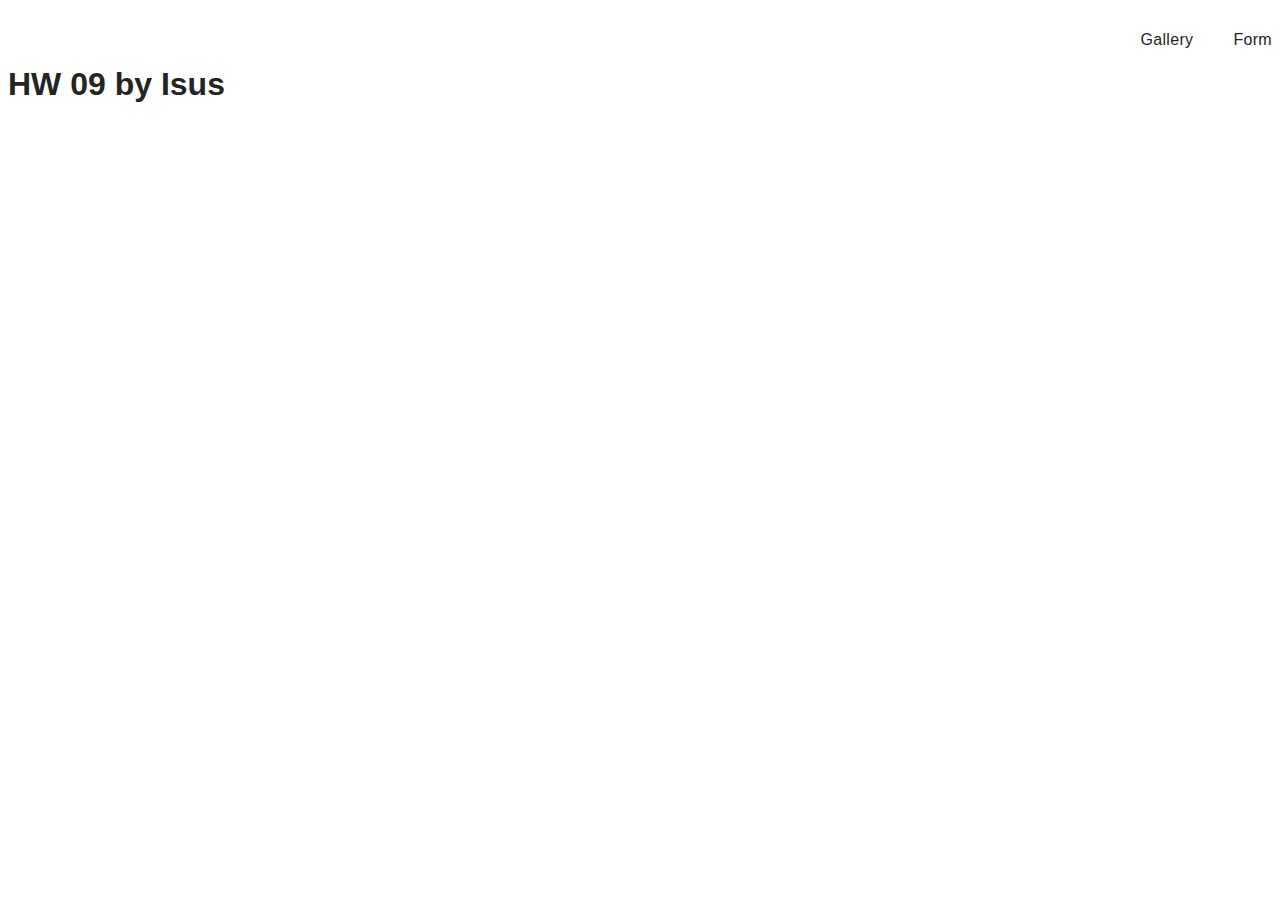
<file: src/index.html>
<!DOCTYPE html>
<html lang="en">
  <head>
    <meta charset="UTF-8" />
    <!-- <link rel="icon" type="image/svg+xml" href="/favicon.svg" /> -->
    <meta name="viewport" content="width=device-width, initial-scale=1.0" />
    <title>Goit Js HW 09</title>
    <link rel="stylesheet" href="./css/styles.css" />
  </head>
  <body>
    <header class="header">
      <nav class="nav">
        <ul class="nav-list">
          <li class="nav-item">
            <a href="./1-gallery.html" class="nav-link">Gallery</a>
          </li>
          <li class="nav-item">
            <a href="./2-form.html" class="nav-link">Form</a>
          </li>
        </ul>
      </nav>
    </header>
    <section>
      <h1>HW 09 by Isus</h1>
    </section>
  </body>
</html>
</file>
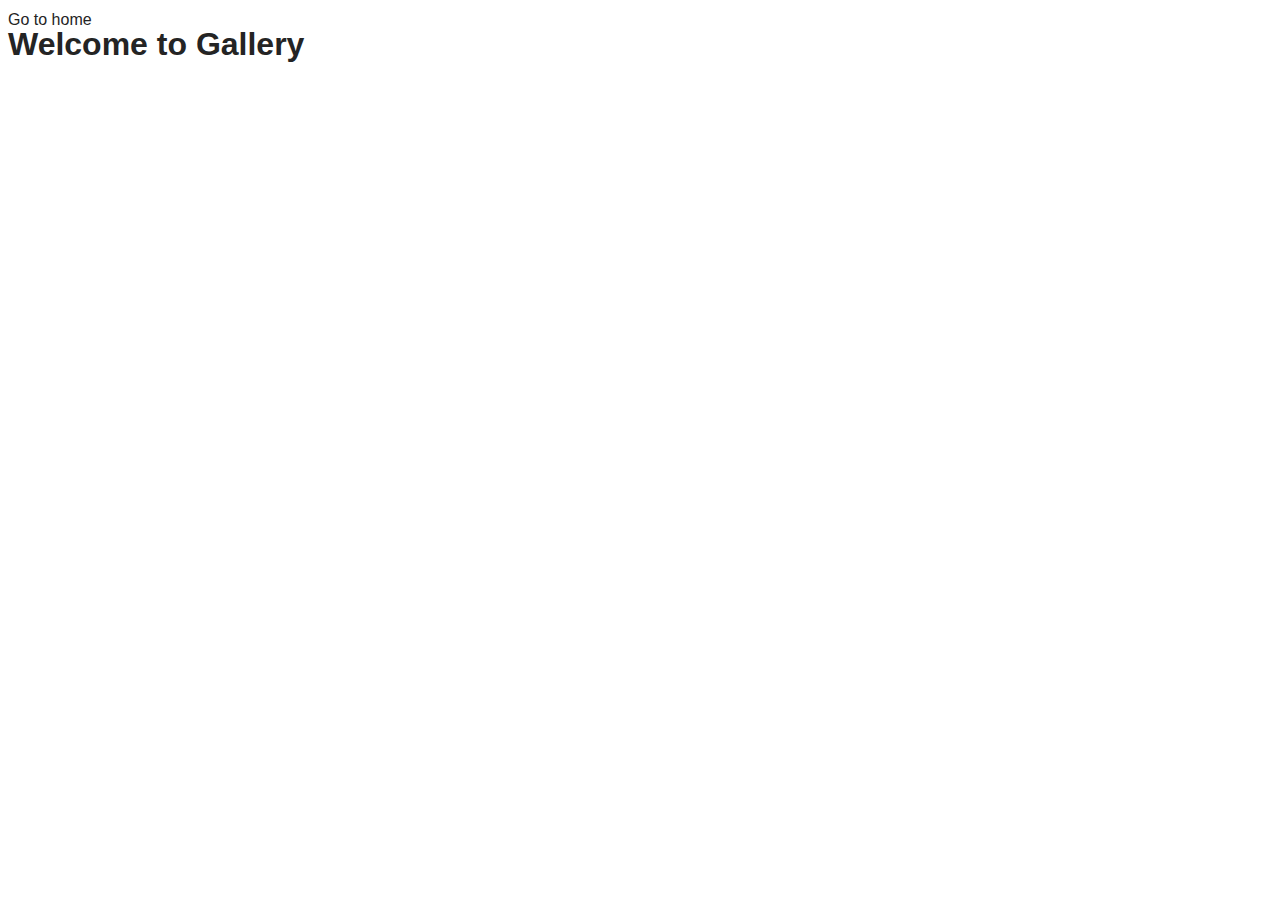
<file: src/1-gallery.html>
<!DOCTYPE html>
<html lang="en">
  <head>
    <meta charset="UTF-8" />
    <meta http-equiv="X-UA-Compatible" content="IE=edge" />
    <meta name="viewport" content="width=device-width, initial-scale=1.0" />
    <title>Page 2</title>
    <link rel="stylesheet" href="./css/styles.css" />
  </head>
  <body>
    <a href="./index.html">Go to home</a>
    <h1>Welcome to Gallery</h1>
    <section>
      <ul class="gallery"></ul>
    </section>
    <script src="./js/1-gallery.js" type="module"></script>
  </body>
</html>
</file>
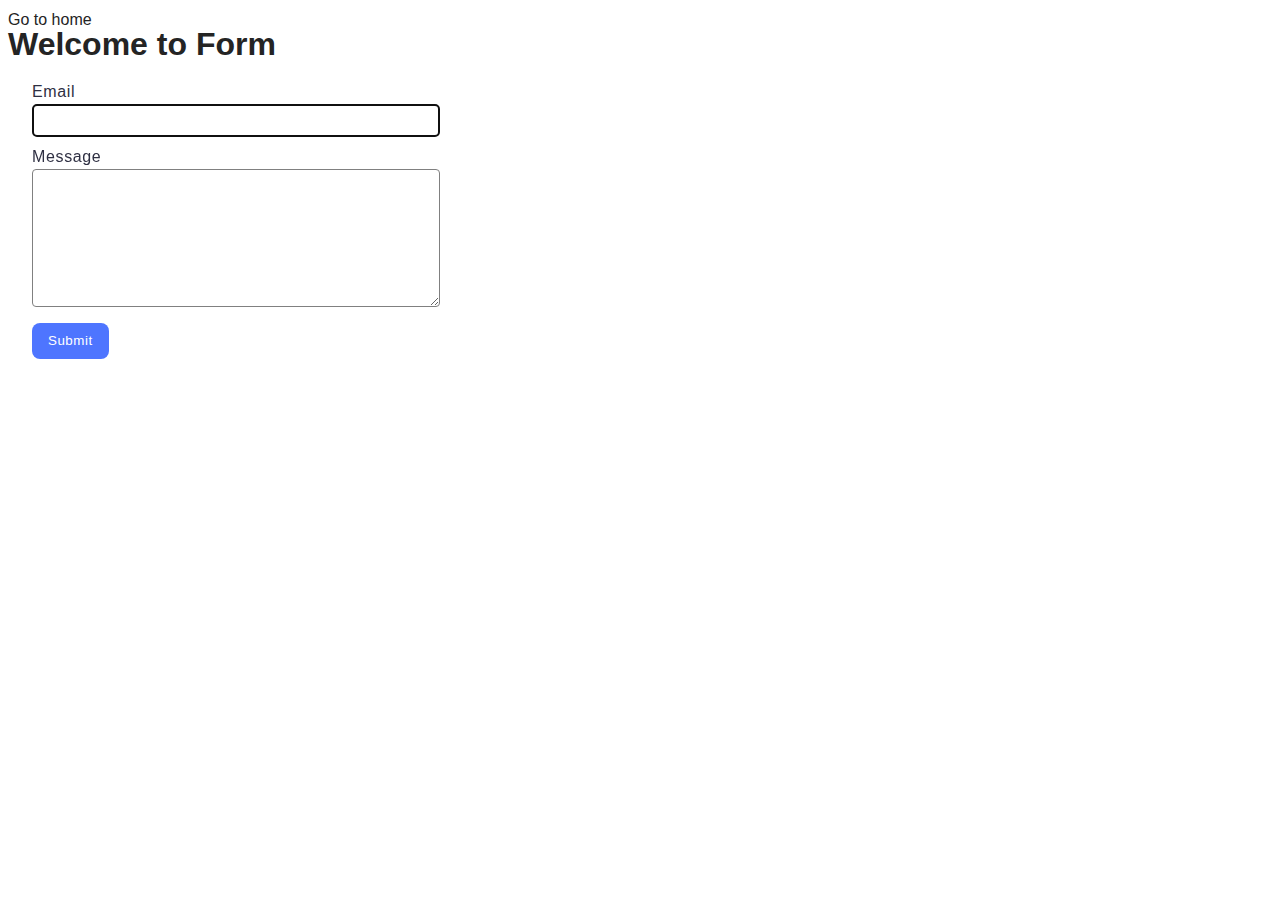
<file: src/2-form.html>
<!DOCTYPE html>
<html lang="en">
  <head>
    <meta charset="UTF-8" />
    <meta http-equiv="X-UA-Compatible" content="IE=edge" />
    <meta name="viewport" content="width=device-width, initial-scale=1.0" />
    <title>Form</title>
    <link rel="stylesheet" href="./css/styles.css" />
  </head>
  <body>
    <section>
      <a href="./index.html">Go to home</a>
      <h1>Welcome to Form</h1>
      <form class="feedback-form" autocomplete="off">
        <label>
          Email
          <input type="email" name="email" autofocus />
        </label>
        <label>
          Message
          <textarea name="message" rows="8"></textarea>
        </label>
        <button type="submit">Submit</button>
      </form>
    </section>
    <script src="./js/2-form.js" type="module"></script>
  </body>
</html>
</file>
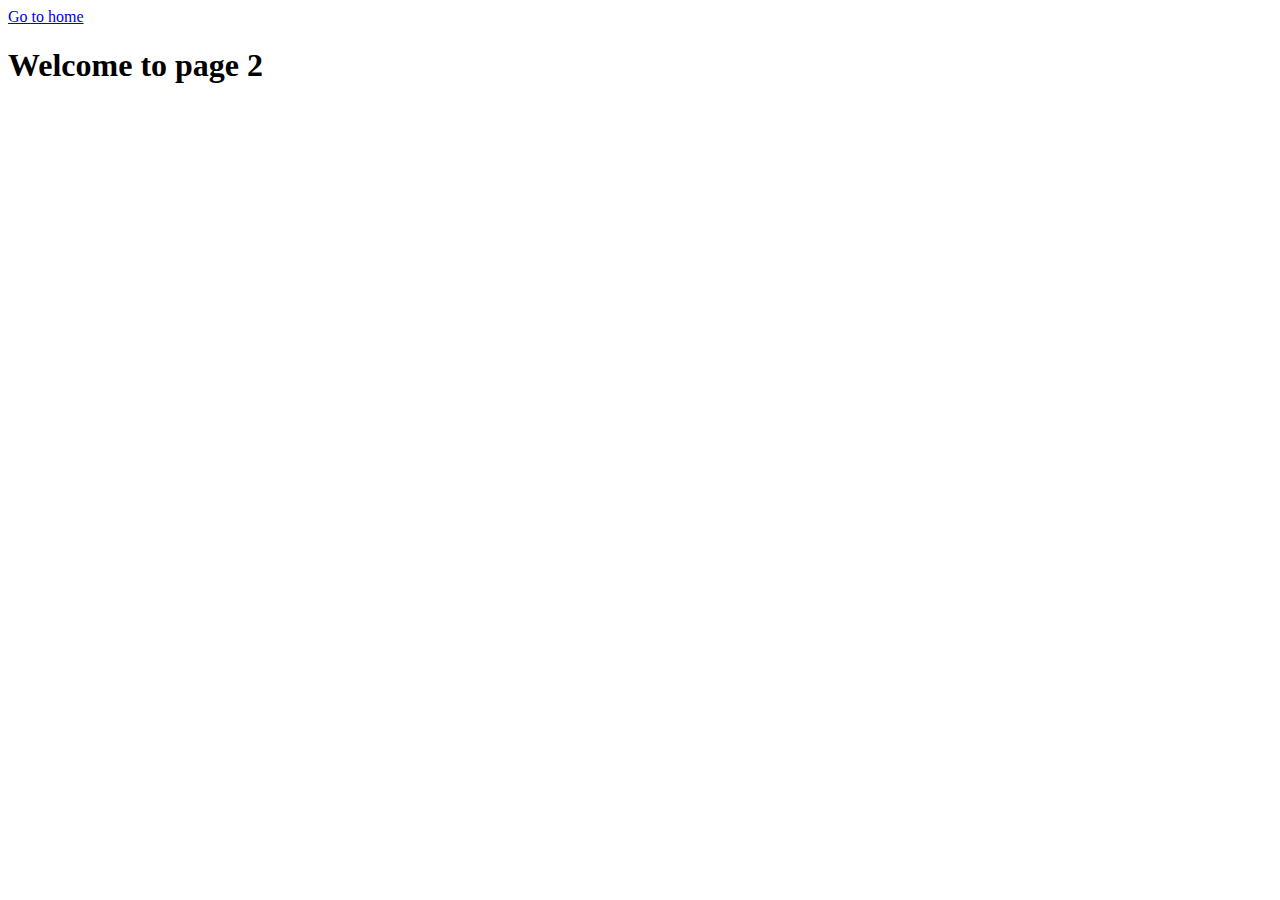
<file: src/page-2.html>
<!DOCTYPE html>
<html lang="en">
  <head>
    <meta charset="UTF-8" />
    <meta http-equiv="X-UA-Compatible" content="IE=edge" />
    <meta name="viewport" content="width=device-width, initial-scale=1.0" />
    <title>Page 2</title>
  </head>
  <body>
    <section>
      <a href="./index.html">Go to home</a>
      <h1>Welcome to page 2</h1>
    </section>
  </body>
</html>
</file>
<file: src/css/styles.css>
/**
  |============================
  | include css partials with
  | default @import url()
  |============================
*/
@import url('./reset.css');
@import url('./header.css');
@import url('./gallery.css');
@import url('./form.css');

:root {
  font-family: Inter, Avenir, Helvetica, Arial, sans-serif;
  font-size: 16px;
  line-height: 24px;
  font-weight: 400;

  color: #242424;
  background-color: rgba(255, 255, 255, 0.87);

  font-synthesis: none;
  text-rendering: optimizeLegibility;
  -webkit-font-smoothing: antialiased;
  -moz-osx-font-smoothing: grayscale;
  -webkit-text-size-adjust: 100%;
}
</file>
